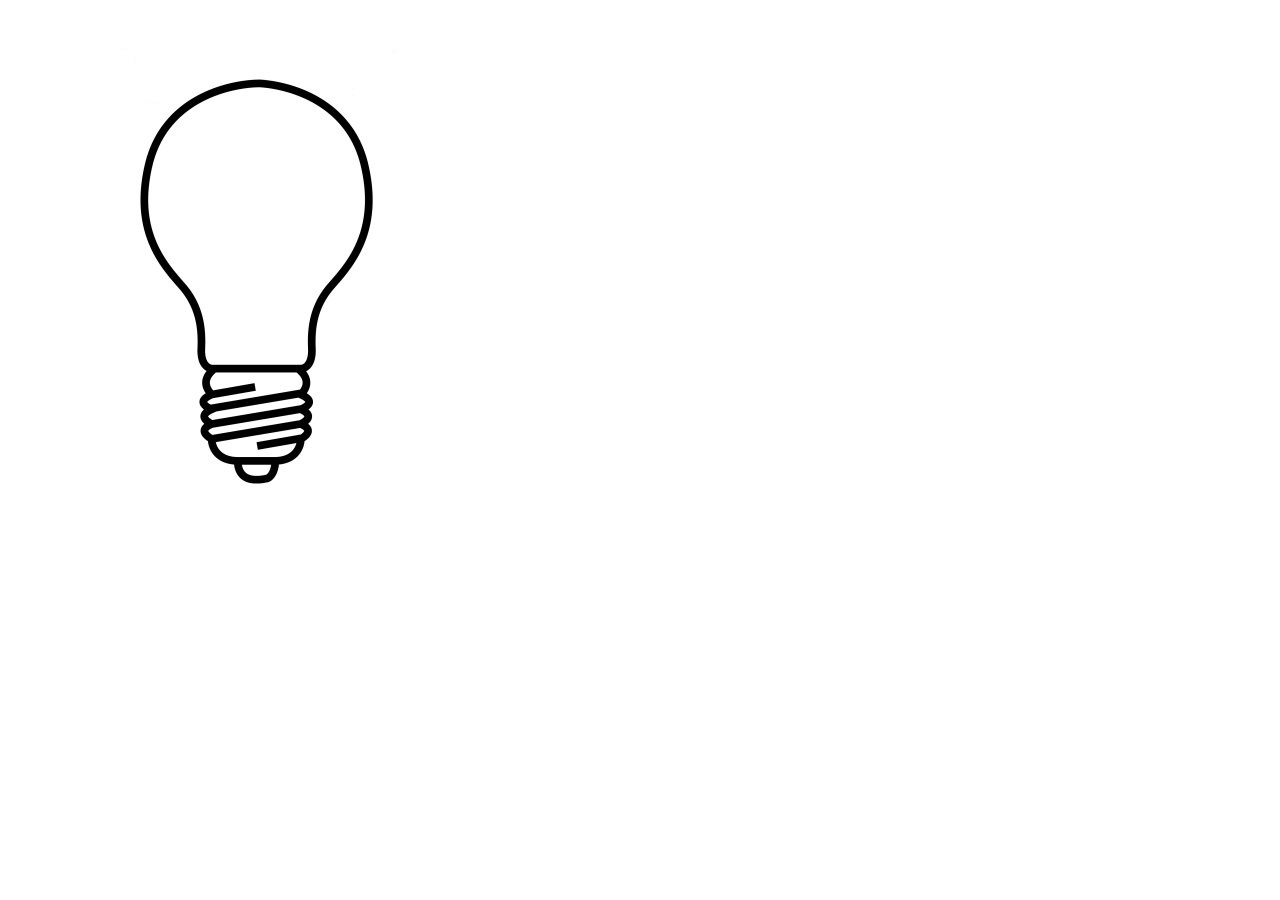
<file: Aceso_Apagado.html>
<!--lâmpada acesa e apagada: mouse passa por cima, lâmpada acenda, mouse sai, lâmpada apaga-->

<!DOCTYPE html>
<html lang="pt-br">
    <head>
        <meta charset="UTF-8">
        <meta http-equiv="X-UA-Compatible" content="IE=edge">
        <meta name="viewport" content="width=device-width, initial-scale=1.0">
        <title>Aceso, apagado</title>
    </head>
    
    <body>
        <img src="images/apagada.jpg" id="lamp_apagada" onmouseover="muda()" onmouseout="volta()">

        <script type="text/javascript">
//para mudar a imagem, foi alterado um atributo HTML, o .src altera a imagem.
            function muda(){
               document.getElementById('lamp_apagada').src = "images/acesa.jpg";
            }

            function volta(){
                document.getElementById('lamp_apagada').src = "images/apagada.jpg";
            }
        </script>
    </body>
</html>
</file>
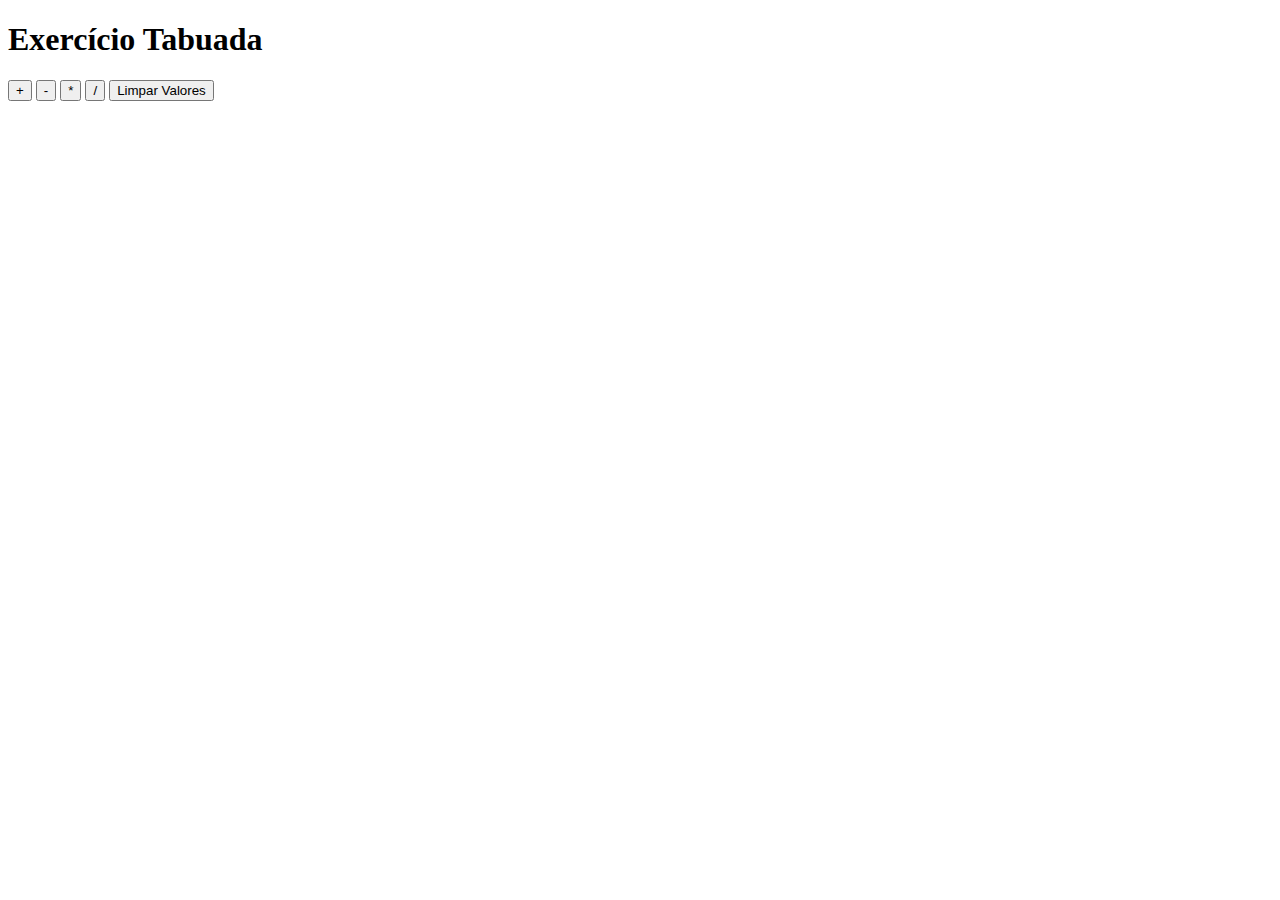
<file: exercícioparâmetroscalc.html>
<!DOCTYPE html> <!--informa ao agente de usuário a versão de html a ser renderizada -->
<html>
    <head>
        <title>Exercício Tabuada</title>
        <meta charset="utf-8"/>
        <meta name="author" content="Matheus Penha">
        <meta name="description" content="Estrutura base html">
        <meta name="keywords" content="html">
    </head>
    
  <body> 
      <h1>Exercício Tabuada</h1>
      <div id="output"></div>

          <button onclick="calcular('+')">+</button>
          <button onclick="calcular('-')">-</button>
          <button onclick="calcular('*')">*</button>
          <button onclick="calcular('/')">/</button>
          <button onclick="clearValue()">Limpar Valores</button>
          
      <script>
            var output = document.querySelector("#output");

            var n1 = parseFloat(prompt("Digite um número:"));
            var n2 = parseFloat(prompt("Digite outro valor: "));
            
            var textotela='';

            function calcular(sinal){
                switch(sinal){
                   case '+':
                       textotela = "A soma é: " + (n1+n2); /*n1+=n2*/
                       /* clearValue();*/
                        break;

                    case '-':
                    textotela = "A subtração é: " + (n1-n2); /*n1-=n2*/
                        break;

                        case '*':
                    textotela = "A multiplicação é: " + (n1*n2); /*n1*=n2*/
                        break;

                        case '/':
                    textotela = "A divisão é: " + (n1/n2); /*n1/=n2*/
                       /* break;
                        default:
                            textotela="Erro.";*/
                }
                output.innerHTML = textotela;
            }

            function clearValue(){
                textotela='';
                output.innerHTML=textotela;
            }
      </script>
  </body>  
</html>
</file>
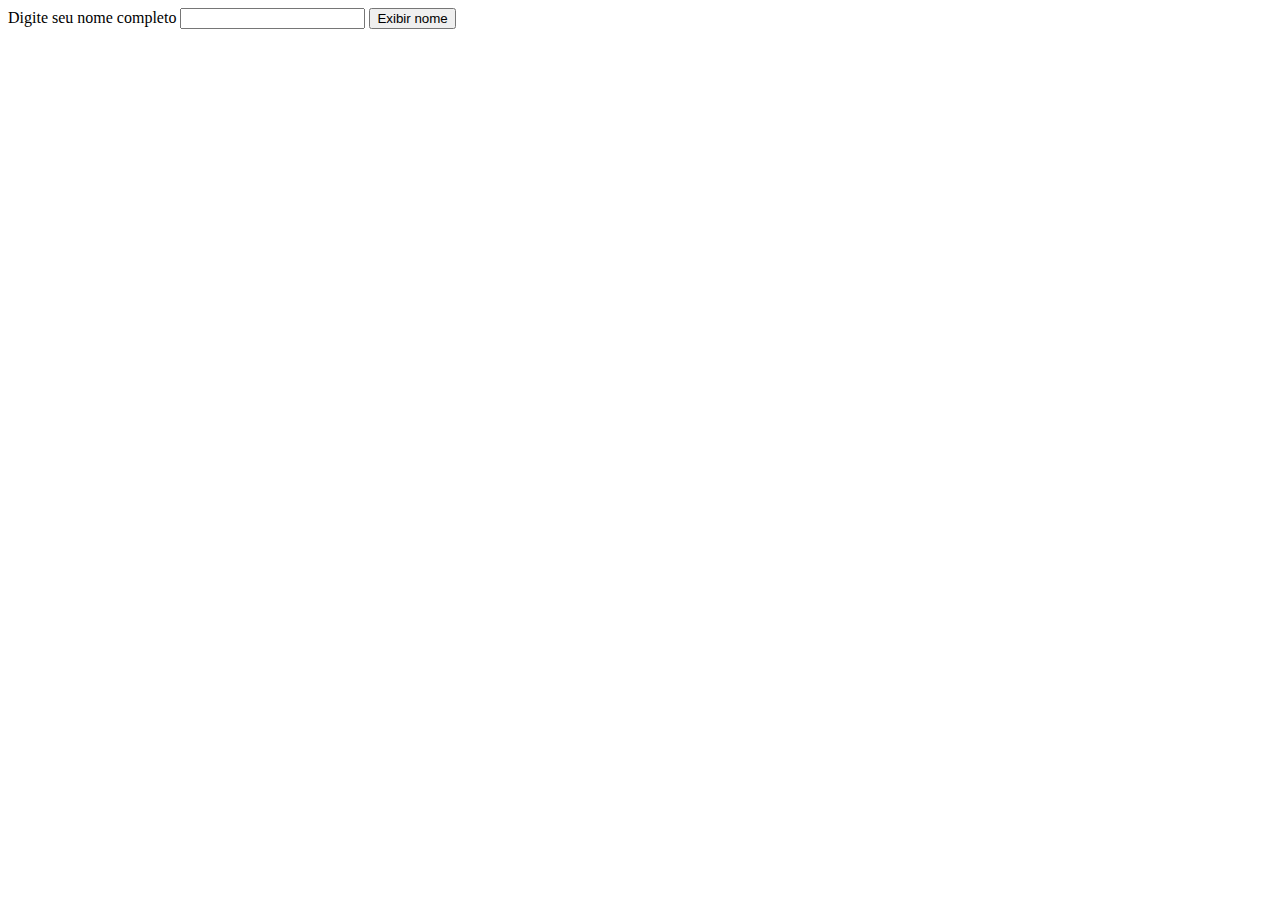
<file: Mostra_Nome.html>
<!--Campo input para o usuário inserir seu nome e botão que ao ser clicado exibe o nome digitado num alert-->
<!DOCTYPE html>
<html lang="pt-br">
    <head>
        <meta charset="UTF-8">
        <meta http-equiv="X-UA-Compatible" content="IE=edge">
        <meta name="viewport" content="width=device-width, initial-scale=1.0">
    <title>Exibe nome</title>
    </head>

    <body>
        
        <label for="nome">Digite seu nome completo</label>
        <input type="text" name="nome_us" id="nome">
        <input type="button" value="Exibir nome" onclick="mostrar()">

        <script type="text/javascript">
            function mostrar(){
                var nome = document.getElementById('nome');
                alert(`Seu nome completo é: ${nome.value}.`);
            }      
        </script>
    </body>
</html>
</file>
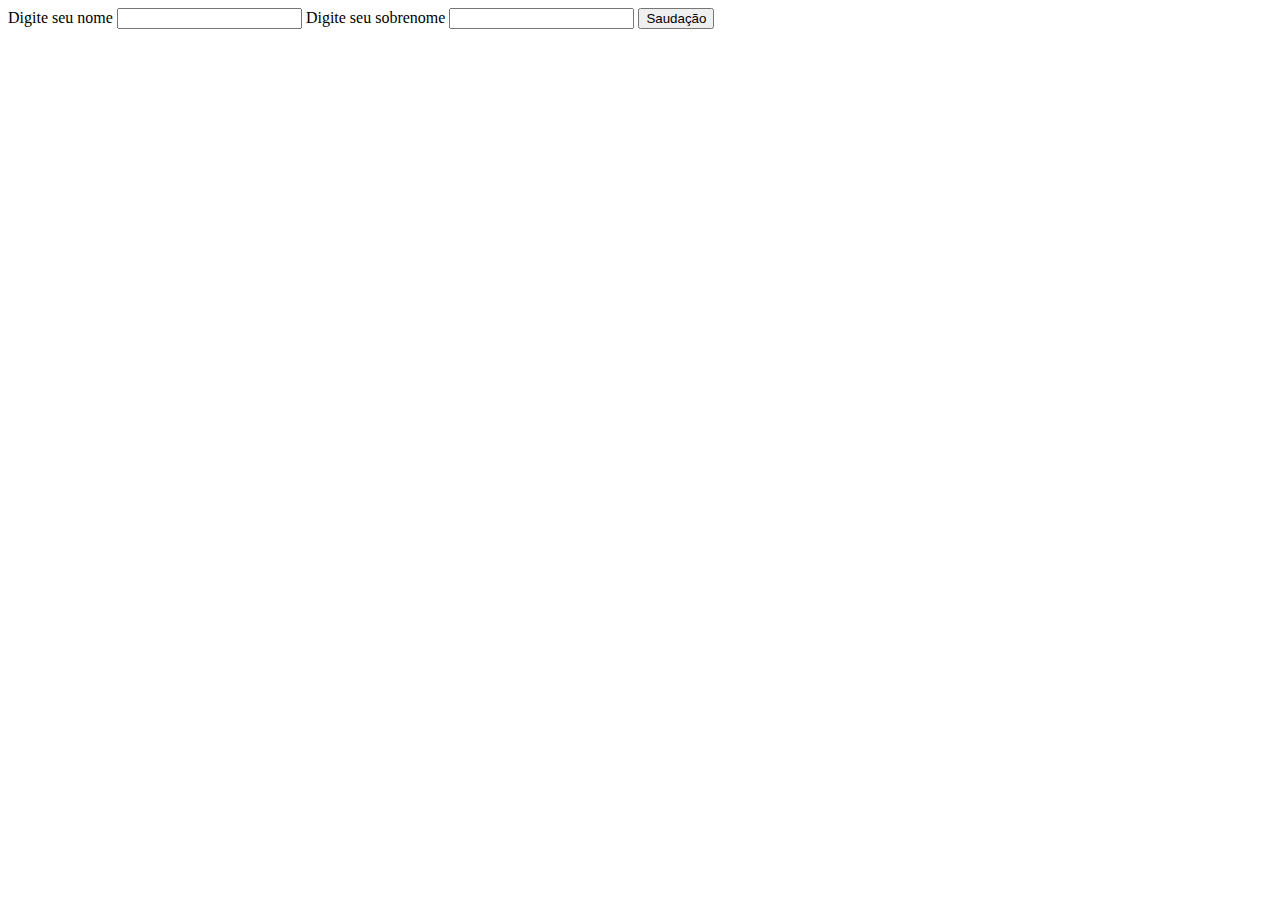
<file: nome_sobrenome.html>
<!--Botão que exibe nome e sobrenome (previamente inseridos pelo usuário) de uma pessoa.-->

<!DOCTYPE html>
<html lang="pt-br">
    <head>
        <meta charset="UTF-8">
        <meta http-equiv="X-UA-Compatible" content="IE=edge">
        <meta name="viewport" content="width=device-width, initial-scale=1.0">
        <title>Saudação</title>
    </head>

    <body>
        <label>Digite seu nome</label>
        <input type="text" name="texto" id="txtnome">

        <label>Digite seu sobrenome</label>        
        <input type="text" name="texto" id="txtsob_nome">

        <input type="submit" value="Saudação" onclick="saudar()">

        <script type="text/javascript">
            function saudar(){
            var nome = document.getElementById('txtnome');
            var sob_nome= document.getElementById('txtsob_nome');

            alert(`Olá, ${nome.value} ${sob_nome.value}`);
        }
        </script>
    </body>
</html>
</file>
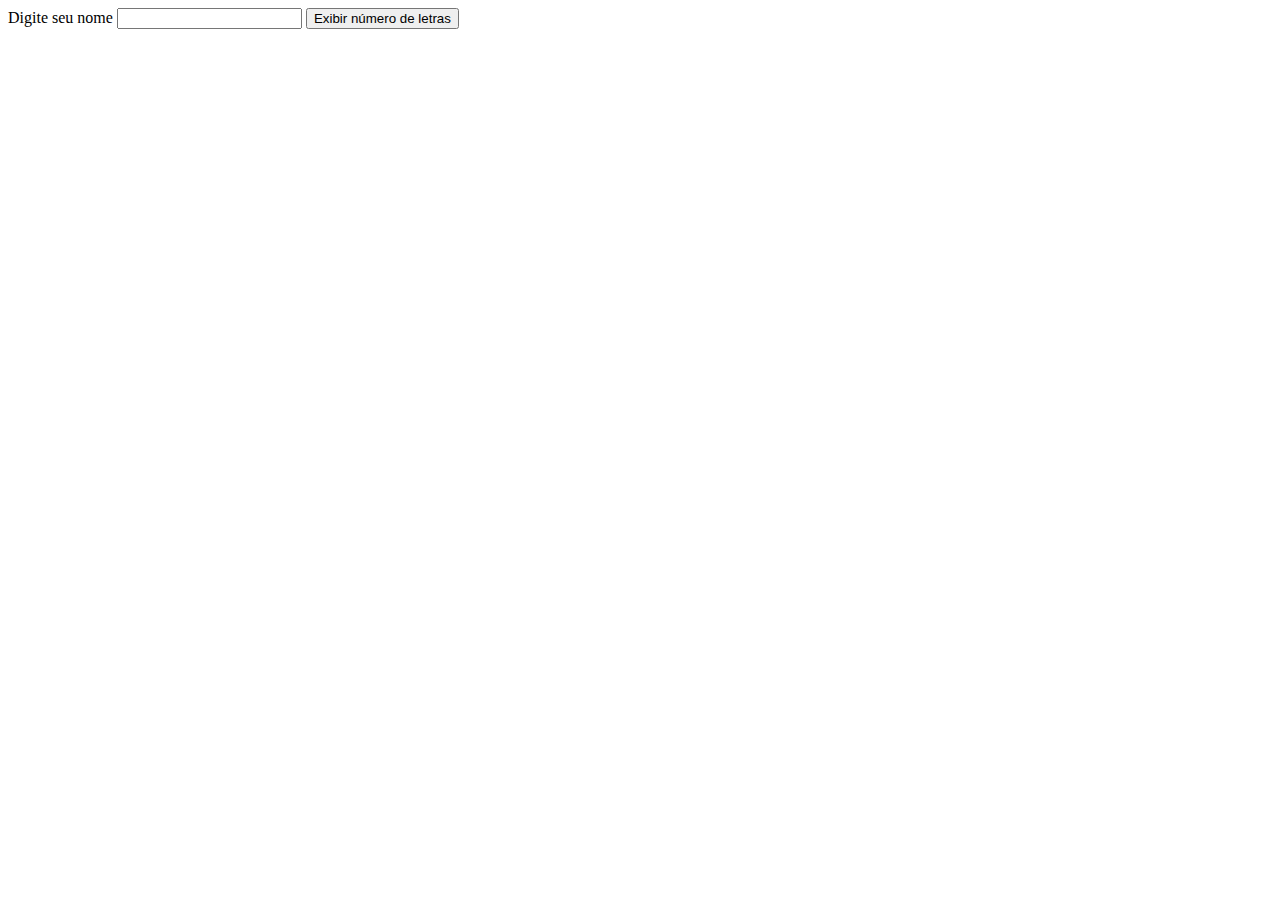
<file: Num_Letras.html>
<!--Código que exibe o número de letras do nome do usuário-->
<!--No código Js, o espaço conta como letra-->
<!DOCTYPE html>
<html lang="pt-br">
    <head>
        <meta charset="UTF-8">
        <meta http-equiv="X-UA-Compatible" content="IE=edge">
        <meta name="viewport" content="width=device-width, initial-scale=1.0">
        <title>Numero de letras</title>

        <style>
            #msg{
                font-size: 50px;
                color: black;
            }
        </style>
    </head>
    
    <body>
        <label for="nome">Digite seu nome
        <input type="text" name="nome" id="txtnome">
        </label>
        <input type="button" value="Exibir número de letras" onclick="calcular()">
        
        <div id="msg"></div>

        <script>
            function calcular(){
            var nome = document.getElementById('txtnome');
            var msg = document.getElementById('msg');
            

            msg.innerHTML = "Você se chama " + nome.value + ", e seu nome tem " + nome.value.length + " letras.";
        }
        </script>
      </body>
</html>
</file>
